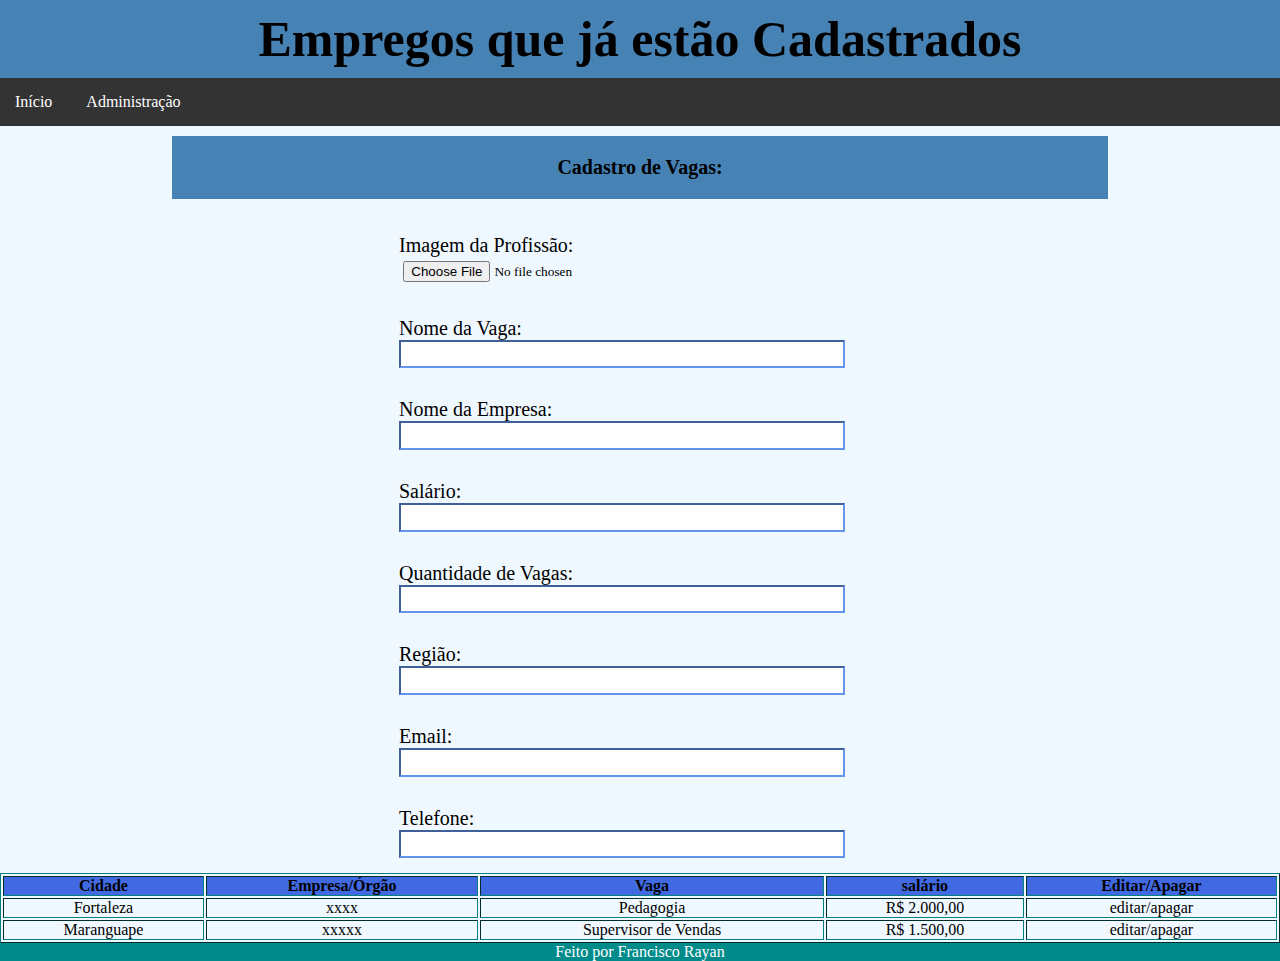
<file: cadastrar_vagasF.html>
<!DOCTYPE html>
<html lang="p-BR">
<head>
    <meta charset="UTF-8">
    <meta http-equiv="X-UA-Compatible" content="IE=edge">
    <meta name="viewport" content="width=device-width, initial-scale=1.0">
    <title>EmpregosFortal/Maran</title>
    <link rel="stylesheet" href="style.css">
</head>
<body>
   <header>
        <h1 class="logo">Empregos que já estão Cadastrados</h1>
   </header>
   
   <nav class="menu-h">
         <ul class="bl">
            <li class="hor"> <a href="./index.html">Início</a></li>
            <li class="hor"> <a href="./">Administração</a>
               <ul class="bl">
                   <li> <a href="./cadastrar_vagasF      .html">Adicionar Vagas de        Fortaleza</a></li>
                   <li> <a href="./cadastrar_vagasM.html">Adicionar Vagas de Maranguape</a></li>
               </ul>
            </li>
       </ul>
   </nav>
    <h2 class="cadastro">Cadastro de Vagas:</h2>
    <form>
        <label>
            <span>Imagem da Profissão:</span>
            <input type="file"/>
        </label>
        <label>
           <span>Nome da Vaga:</span>
            <input name="nome" type="text" />
        </label>
        <label>
            <span>Nome da Empresa:</span>
            <input name="empresa" type="text"/>
        </label>
        <label>
            <span>Salário:</span>
            <input name="salario" type="text"/>
        </label>
        <label>
            <span>Quantidade de Vagas:</span>
            <input name="vagas" type="text"/>
        </label>
        <label>
            <span>Região:</span>
            <input name="regiao" type="text"/>
        </label>
        <label>
            <span>Email:</span>
            <input name="email" type="text"/>
        </label>
        <label>
            <span>Telefone:</span>
            <input name="telefone" type="text"/>
        </label>
    </form>
    <table border="1">
    <tr>
        <th>Cidade</th>
        <th>Empresa/Órgão</th>
        <th>Vaga</th>
        <th>salário</th>
        <th>Editar/Apagar</th>
    </tr>
    <tr>
        <td>Fortaleza</td>
        <td>xxxx</td>
        <td>Pedagogia</td>
        <td>R$ 2.000,00</td>
        <td>editar/apagar</td>
    </tr>
    <tr>
        <td>Maranguape</td>
        <td>xxxxx</td>
        <td>Supervisor de Vendas</td>
        <td>R$ 1.500,00</td>
        <td>editar/apagar</td>
    </tr>
</table>
    <footer>Feito por Francisco Rayan</footer>
</body>
</html>
</file>
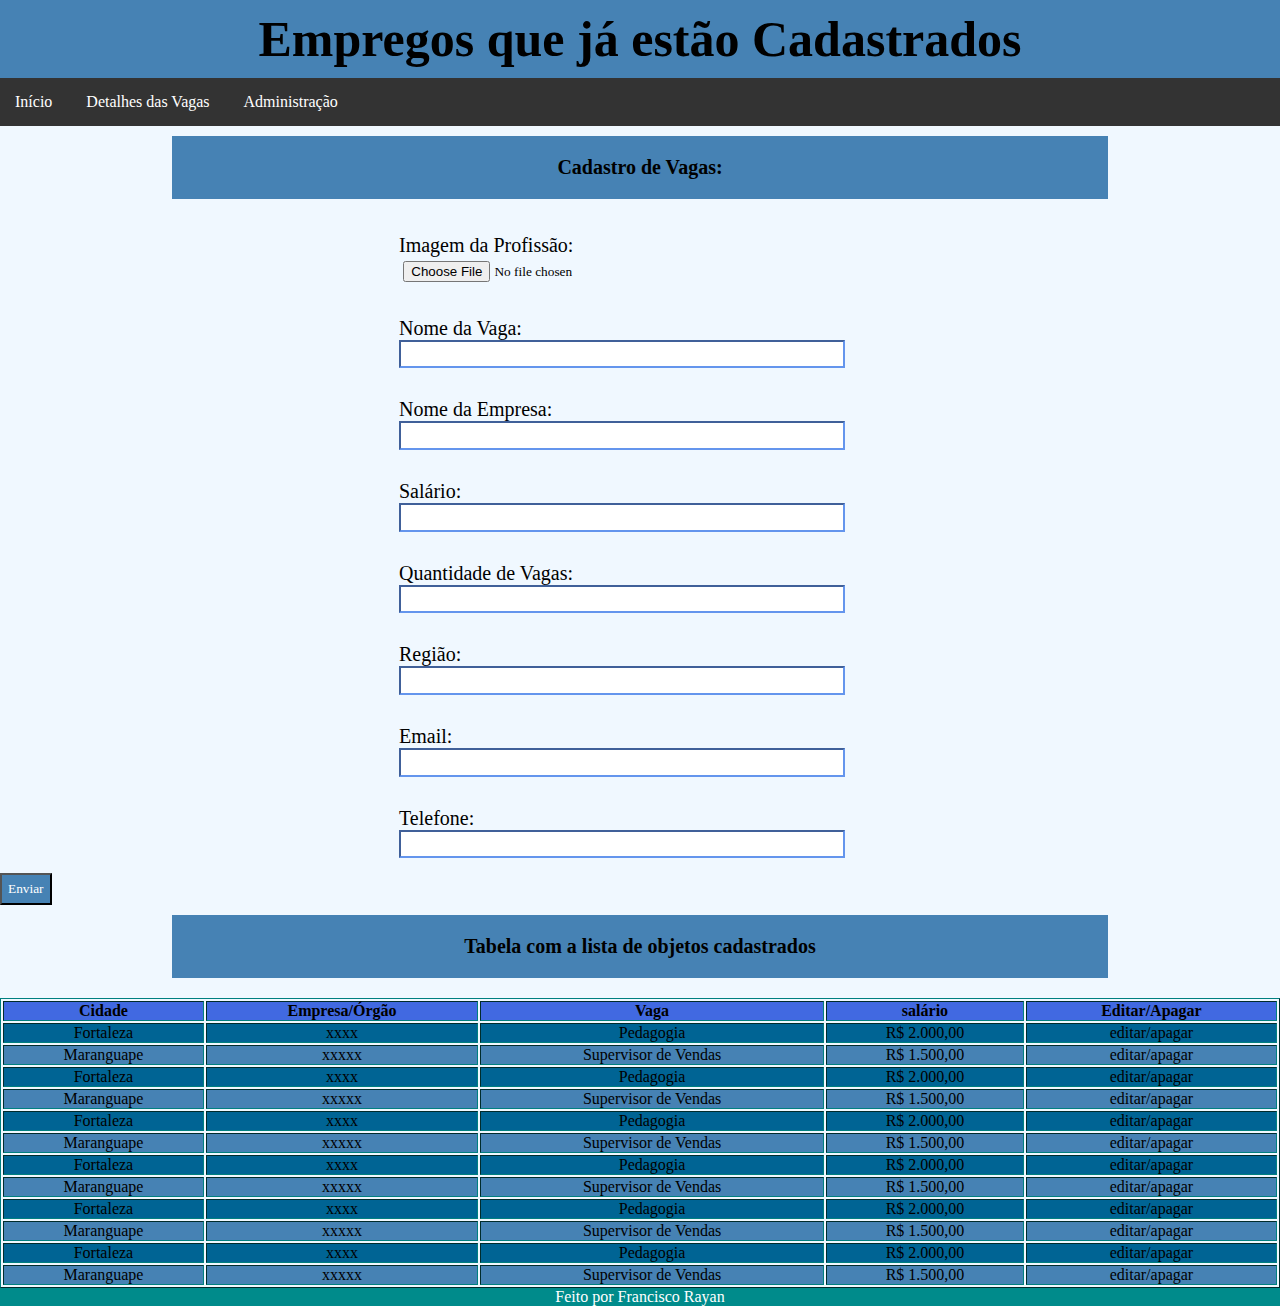
<file: cadastro.html>
<!DOCTYPE html>
<html lang="p-BR">
<head>
    <meta charset="UTF-8">
    <meta http-equiv="X-UA-Compatible" content="IE=edge">
    <meta name="viewport" content="width=device-width, initial-scale=1.0">
    <title>EmpregosFortal/Maran</title>
    <link rel="stylesheet" href="style.css">
</head>
<body>
   <header>
        <h1 class="logo">Empregos que já estão Cadastrados</h1>
   </header>
   
   <nav class="menu-h">
         <ul class="bl">
            <li class="hor"> <a href="./index.html">Início</a></li>
            <li class="hor"> <a href="./detalhes.html">Detalhes das Vagas</a></li>
            <li class="hor"> <a href="./">Administração</a>
               <ul class="bl">
                   <li> <a href="./cadastro.html">Adicionar Vagas de        Fortaleza</a></li>
                   <li> <a href="./cadastro.html">Adicionar Vagas de Maranguape</a></li>
               </ul>
            </li>
       </ul>
   </nav>
    <h2 class="cadastro">Cadastro de Vagas:</h2>
    <form>
        <label>
            <span>Imagem da Profissão:</span>
            <input type="file"/>
        </label>
        <label>
           <span>Nome da Vaga:</span>
            <input name="nome" type="text" />
        </label>
        <label>
            <span>Nome da Empresa:</span>
            <input name="empresa" type="text"/>
        </label>
        <label>
            <span>Salário:</span>
            <input name="salario" type="text"/>
        </label>
        <label>
            <span>Quantidade de Vagas:</span>
            <input name="vagas" type="text"/>
        </label>
        <label>
            <span>Região:</span>
            <input name="regiao" type="text"/>
        </label>
        <label>
            <span>Email:</span>
            <input name="email" type="text"/>
        </label>
        <label>
            <span>Telefone:</span>
            <input name="telefone" type="text"/>
        </label>
        <button  type="submit"><a href="">Enviar</a></button>
    </form>
    <h2 class="cadastro">Tabela com a lista de objetos cadastrados</h2>
    <table border="1">
    <tr>
        <th>Cidade</th>
        <th>Empresa/Órgão</th>
        <th>Vaga</th>
        <th>salário</th>
        <th>Editar/Apagar</th>
    </tr>
    <tr class="fort">
        <td>Fortaleza</td>
        <td>xxxx</td>
        <td>Pedagogia</td>
        <td>R$ 2.000,00</td>
        <td>editar/apagar</td>
    </tr>
    <tr class="maran">
        <td>Maranguape</td>
        <td>xxxxx</td>
        <td>Supervisor de Vendas</td>
        <td>R$ 1.500,00</td>
        <td>editar/apagar</td>
    </tr>
    <tr class="fort">
        <td>Fortaleza</td>
        <td>xxxx</td>
        <td>Pedagogia</td>
        <td>R$ 2.000,00</td>
        <td>editar/apagar</td>
    </tr>
    <tr class="maran">
        <td>Maranguape</td>
        <td>xxxxx</td>
        <td>Supervisor de Vendas</td>
        <td>R$ 1.500,00</td>
        <td>editar/apagar</td>
    </tr>
    <tr class="fort">
        <td>Fortaleza</td>
        <td>xxxx</td>
        <td>Pedagogia</td>
        <td>R$ 2.000,00</td>
        <td>editar/apagar</td>
    </tr>
    <tr class="maran">
        <td>Maranguape</td>
        <td>xxxxx</td>
        <td>Supervisor de Vendas</td>
        <td>R$ 1.500,00</td>
        <td>editar/apagar</td>
    </tr>
    <tr class="fort">
        <td>Fortaleza</td>
        <td>xxxx</td>
        <td>Pedagogia</td>
        <td>R$ 2.000,00</td>
        <td>editar/apagar</td>
    </tr>
    <tr class="maran">
        <td>Maranguape</td>
        <td>xxxxx</td>
        <td>Supervisor de Vendas</td>
        <td>R$ 1.500,00</td>
        <td>editar/apagar</td>
    </tr>
    <tr class="fort">
        <td>Fortaleza</td>
        <td>xxxx</td>
        <td>Pedagogia</td>
        <td>R$ 2.000,00</td>
        <td>editar/apagar</td>
    </tr>
    <tr class="maran">
        <td>Maranguape</td>
        <td>xxxxx</td>
        <td>Supervisor de Vendas</td>
        <td>R$ 1.500,00</td>
        <td>editar/apagar</td>
    </tr>
    <tr class="fort">
        <td>Fortaleza</td>
        <td>xxxx</td>
        <td>Pedagogia</td>
        <td>R$ 2.000,00</td>
        <td>editar/apagar</td>
    </tr>
    <tr class="maran">
        <td>Maranguape</td>
        <td>xxxxx</td>
        <td>Supervisor de Vendas</td>
        <td>R$ 1.500,00</td>
        <td>editar/apagar</td>
    </tr>
</table>
    <footer>Feito por Francisco Rayan</footer>
</body>
</html>
</file>
<file: style.css>
*{
  margin: 0;
  padding: 0;
  list-style-type: none;
  text-decoration: none;
  color: black;
  font-family: Times New Roman;
}
img{
  background-color:#666;
	border-radius: 10px;
}
body {
  background-color: aliceblue;
}
.logo {
  text-align: center;
  background-color: steelblue;
  font-size: 50px;
  padding: 10px;
}
.sublogo{
  background-color: aliceblue;
  text-align: center;
  font-size: 40px;
}
/*menu*/
nav {
  margin-top: center;
  position: sticky;
  top: 0;
}
ul.bl {
  background-color: #333;
}
ul li {
  display: inline;
  position: relative;
}
nav ul li a {
  padding: 15px;
  display: inline-block;
  color: white;
}
/*sub-menu*/
nav ul li a:hover {
  background-color: grey;
}
nav ul ul{
  display: none;
  left: 0;
  position: absolute;
}
nav ul li:hover ul{
  display: block;
}
section {
  display: flex;
  text-align: center;
  flex-wrap: wrap;
  justify-content: space-evenly;
}
article.box {
  padding: 60px;
}
article.boxtwo {
  padding:60px;
}
section.secaoone article img{
  width: 350px;
  height: 250px;
}
section.secaotwo article img{
  width: 350px;
  height: 250px;
}
section h1 {
  width: 100%;
  padding: 10px;
  background-color: steelblue;
  font-size: 35px;
}
button{
  background-color: steelblue;
  padding: 6px;
}
button a{
  color: white;
}
footer{
  left: 0;
  bottom: 0;
  width: 100%;
  background-color: darkcyan;
  color: white;
  text-align: center;
}
/*detalhes*/
section#detalhes{
  column-count: 2;
  margin: 0 auto;
  font-size: 27px;
  padding: 100px;
 
}
ul#lidetalhe li{
  display: block;
  padding: 5px;
  text-align: left;
  border: 4px solid cornflowerblue;
}
/*Cadastro de empregos*/
h2:not(h2.sublogo){
  text-align: center;
  font-size: 20px;
  padding: 20px;
  background-color: steelblue;
  margin: 10px auto 1em auto;
  width: 70%;
  border-width: 1px solid #000;
  text-align: center;
}
label{
  display: block;
  padding: 15px;
  margin-inline-start: 30%;
}
span{
  display: inline;
  font-size: 20px;
}
input {
  width: 50%;
  padding: .5%;
  display: block;
  border-color: cornflowerblue;
  color: black;
}
/*tabela*/
table {
  width: 100%;
  text-align: center;
  border-color: teal;
}
th {
  background-color: royalblue;
}
tr.fort td{
  background-color: #006494;
}
tr.maran{
  background-color: steelblue;
}
</file>
